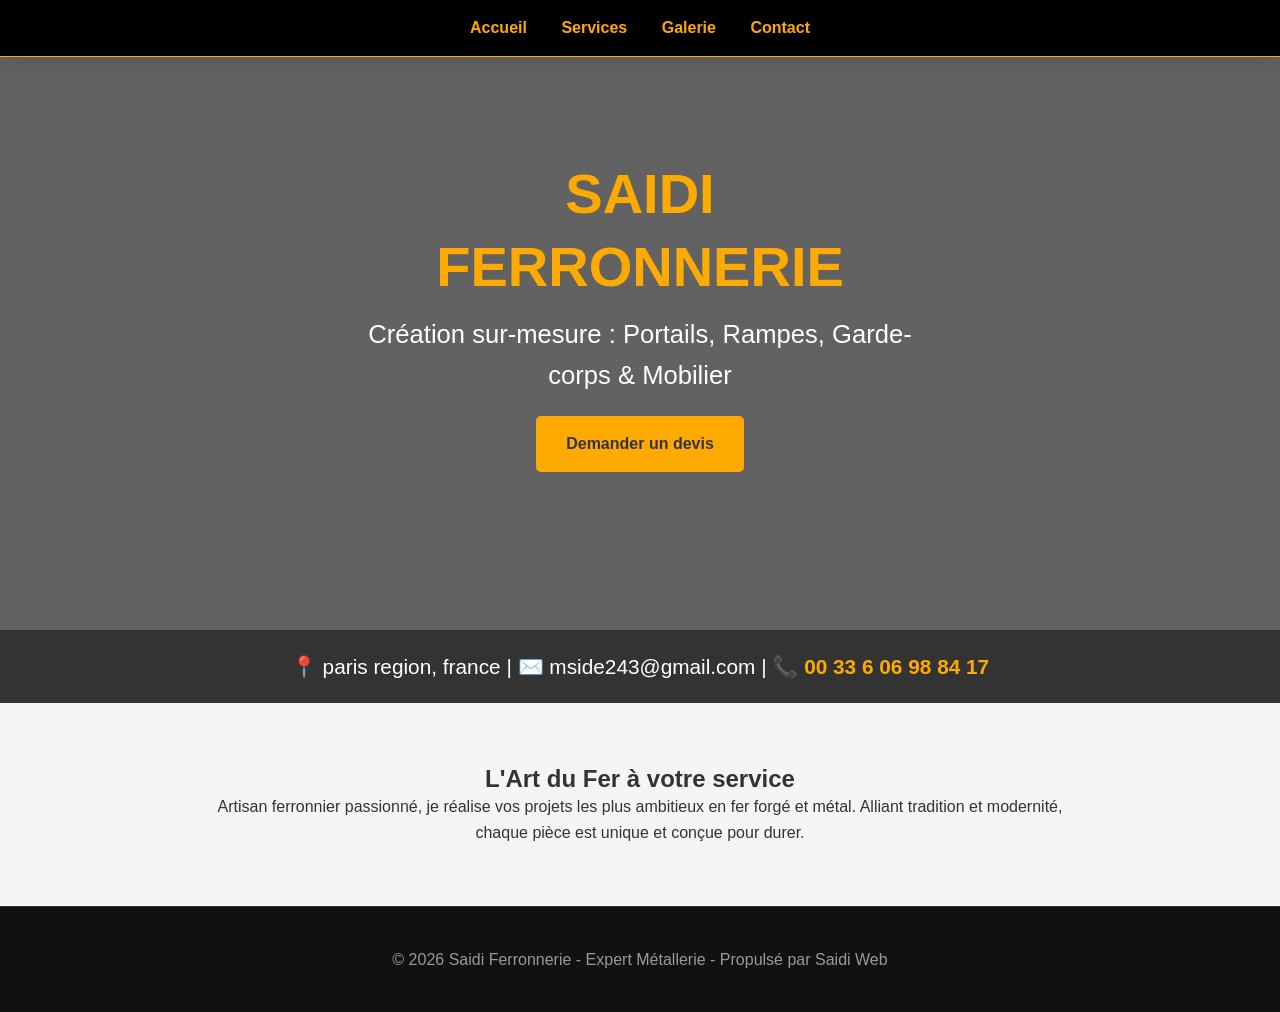
<file: index.html>
<!DOCTYPE html>
<html lang="fr">
<head>
  <meta charset="UTF-8">
  <meta name="viewport" content="width=device-width, initial-scale=1.0">
  <title>Saidi Ferronnerie - Ferronnerie d'Art & Métallerie</title>
  <link rel="stylesheet" href="style.css">
  <style>
    .navbar { background: #000; padding: 15px; text-align: center; border-bottom: 1px solid #ffaa00; }
    .navbar a { color: #ffaa00; text-decoration: none; margin: 0 15px; font-weight: bold; }
    .hero-saidi {
      background: url('https://static.prod-images.emergentagent.com/jobs/cd4735aa-3456-44a6-b8b6-99410001293e/images/2377155b92eabdda651f2bf4760080e2358dabab96ac4b03f1db0e6d6ae66de8.jpeg') no-repeat center center/cover;
      height: 70vh;
      display: flex;
      align-items: center;
      justify-content: center;
      color: white;
      text-align: center;
      position: relative;
    }
    .hero-saidi::before { content: ''; position: absolute; top:0; left:0; right:0; bottom:0; background: rgba(0,0,0,0.6); }
    .hero-content { position: relative; z-index: 2; padding: 20px; }
    .hero-content h1 { font-size: 3.5rem; color: #ffaa00; margin-bottom: 10px; }
    .hero-content p { font-size: 1.6rem; }
    .contact-banner { background: #333; color: white; padding: 20px; text-align: center; font-size: 1.3rem; }
    .contact-banner a { color: #ffaa00; font-weight: bold; text-decoration: none; }
  </style>
</head>
<body>
  <nav class="navbar">
    <a href="index.html">Accueil</a>
    <a href="services.html">Services</a>
    <a href="galerie.html">Galerie</a>
    <a href="contact.html">Contact</a>
  </nav>

  <header class="hero-saidi">
    <div class="hero-content">
      <h1>SAIDI FERRONNERIE</h1>
      <p>Création sur-mesure : Portails, Rampes, Garde-corps & Mobilier</p>
      <a href="contact.html" style="display:inline-block; margin-top:20px; background:#ffaa00; color:#333; padding:15px 30px; border-radius:5px; font-weight:bold; text-decoration:none;">Demander un devis</a>
    </div>
  </header>

  <div class="contact-banner">
    📍 paris  region, france | ✉️ mside243@gmail.com | 📞 <a href="tel:0033606988417">00 33 6 06 98 84 17</a>
  </div>

  <section style="padding: 60px 20px; max-width: 900px; margin: 0 auto; text-align: center; color: #333;">
    <h2>L'Art du Fer à votre service</h2>
    <p>Artisan ferronnier passionné, je réalise vos projets les plus ambitieux en fer forgé et métal. Alliant tradition et modernité, chaque pièce est unique et conçue pour durer.</p>
  </section>

  <footer style="background:#111; color:#999; padding:40px 20px; text-align:center; border-top: 1px solid #333;">
    <p>© 2026 Saidi Ferronnerie - Expert Métallerie - Propulsé par Saidi Web</p>
  </footer>
</body>
</html>
</file>
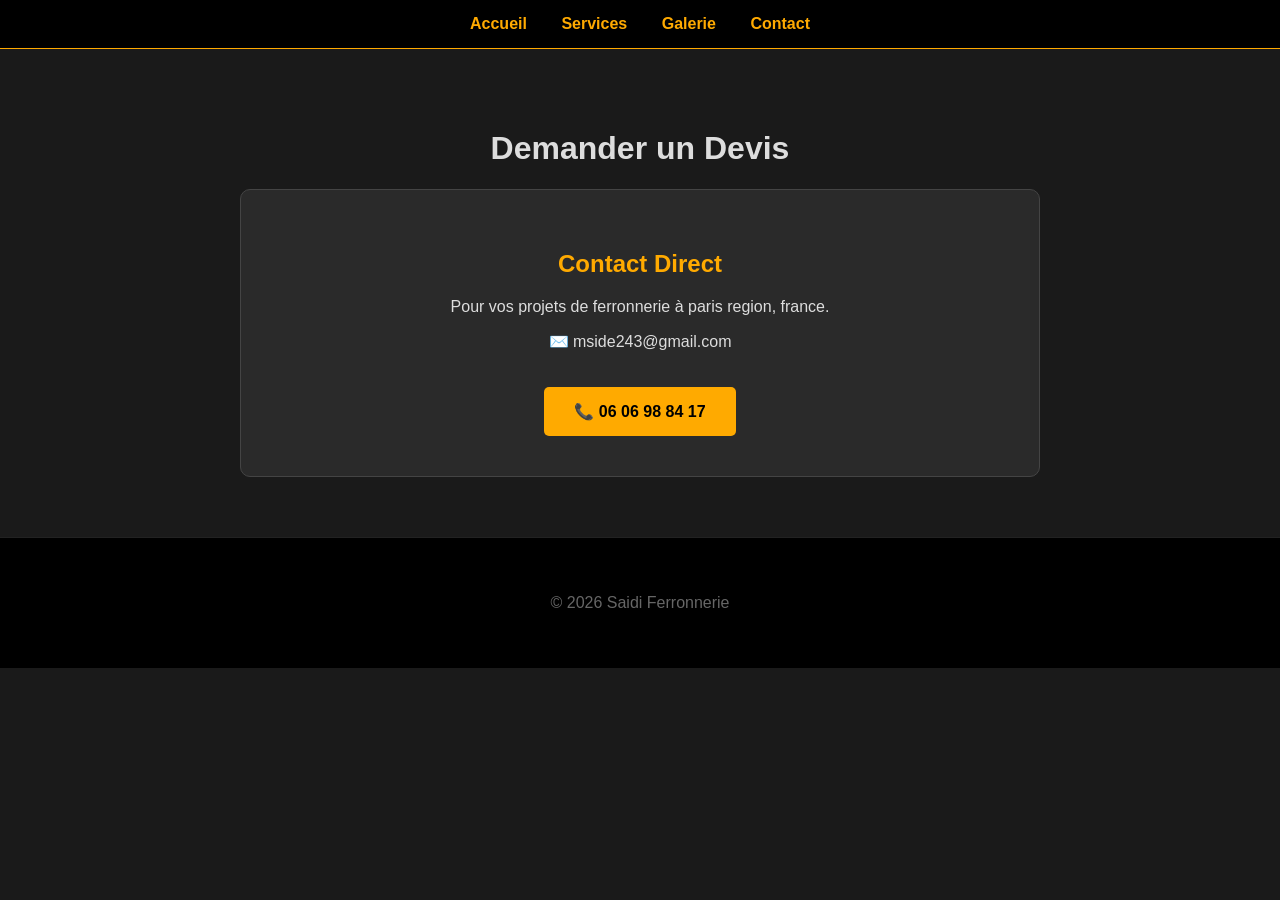
<file: contact.html>
<!DOCTYPE html>
<html lang="fr">
<head>
  <meta charset="UTF-8">
  <meta name="viewport" content="width=device-width, initial-scale=1.0">
  <title>Contact - garage saada Ferronnerie</title>
  <style>
    body { font-family: 'Segoe UI', sans-serif; margin: 0; background: #1a1a1a; color: #ddd; }
    .navbar { background: #000; padding: 15px; text-align: center; border-bottom: 1px solid #ffaa00; }
    .navbar a { color: #ffaa00; text-decoration: none; margin: 0 15px; font-weight: bold; }
    .container { padding: 60px 20px; max-width: 800px; margin: 0 auto; text-align: center; }
    .contact-card { background: #2a2a2a; padding: 40px; border-radius: 10px; border: 1px solid #444; }
    .contact-card h2 { color: #ffaa00; }
    .phone-btn { background: #ffaa00; color: #000; padding: 15px 30px; border-radius: 5px; text-decoration: none; font-weight: bold; display: inline-block; margin-top: 20px; }
  </style>
</head>
<body>
  <nav class="navbar">
    <a href="index.html">Accueil</a>
    <a href="services.html">Services</a>
    <a href="galerie.html">Galerie</a>
    <a href="contact.html">Contact</a>
  </nav>

  <main class="container">
    <h1>Demander un Devis</h1>
    <div class="contact-card">
      <h2>Contact Direct</h2>
      <p>Pour vos projets de ferronnerie à paris region, france.</p>
      <p>✉️ mside243@gmail.com</p>
      <a href="tel:0606988417" class="phone-btn">📞 06 06 98 84 17</a>
    </div>
  </main>

  <footer style="background:#000; color:#666; padding:40px 20px; text-align:center; border-top: 1px solid #222;">
    <p>© 2026 Saidi Ferronnerie</p>
  </footer>
</body>
</html>
</file>
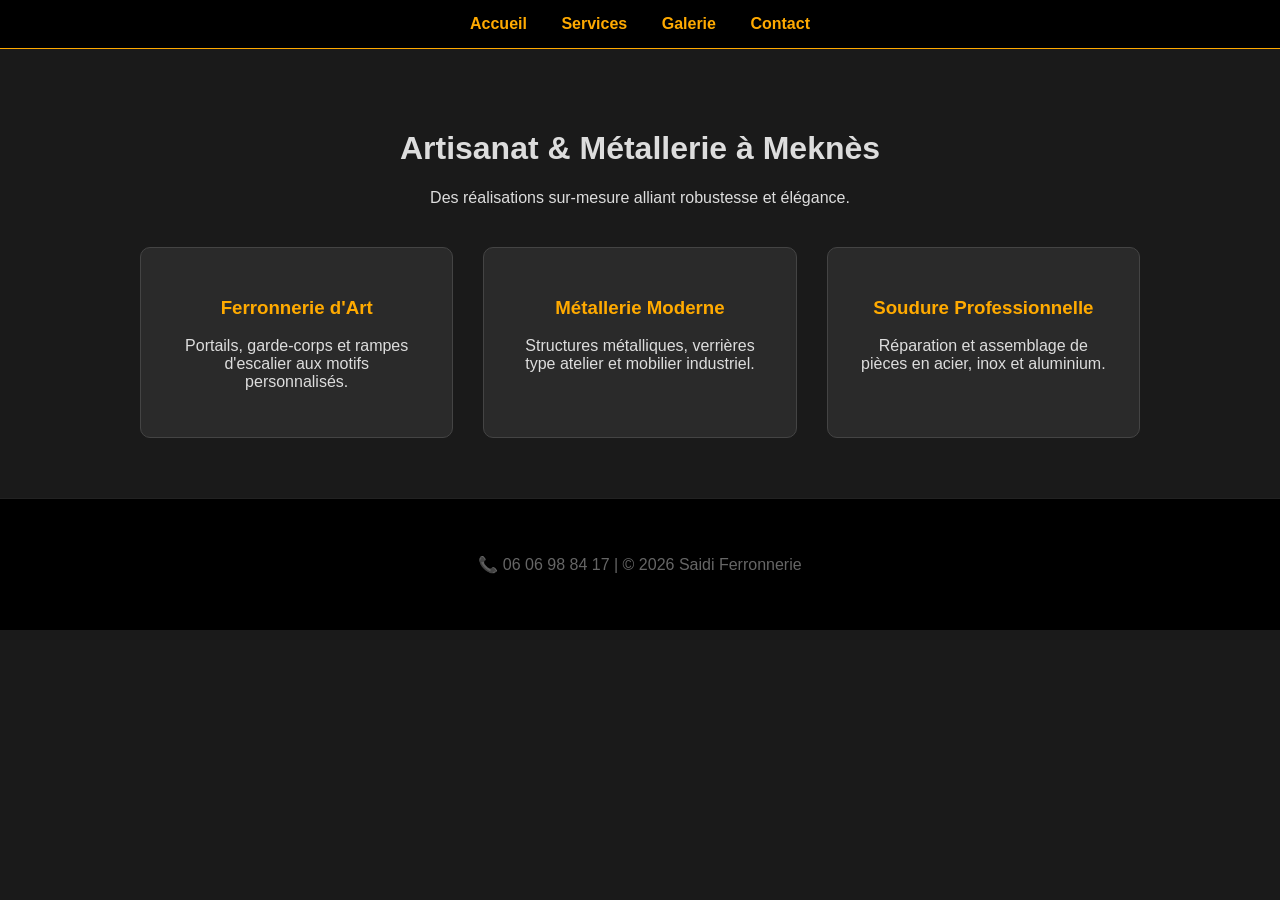
<file: services.html>
<!DOCTYPE html>
<html lang="fr">
<head>
  <meta charset="UTF-8">
  <meta name="viewport" content="width=device-width, initial-scale=1.0">
  <title>Services - Saidi Ferronnerie</title>
  <style>
    body { font-family: 'Segoe UI', sans-serif; margin: 0; background: #1a1a1a; color: #ddd; }
    .navbar { background: #000; padding: 15px; text-align: center; border-bottom: 1px solid #ffaa00; }
    .navbar a { color: #ffaa00; text-decoration: none; margin: 0 15px; font-weight: bold; }
    .container { padding: 60px 20px; max-width: 1000px; margin: 0 auto; text-align: center; }
    .service-grid { display: grid; grid-template-columns: repeat(auto-fit, minmax(300px, 1fr)); gap: 30px; margin-top: 40px; }
    .service-card { background: #2a2a2a; padding: 30px; border-radius: 10px; border: 1px solid #444; }
    .service-card h3 { color: #ffaa00; }
  </style>
</head>
<body>
  <nav class="navbar">
    <a href="index.html">Accueil</a>
    <a href="services.html">Services</a>
    <a href="galerie.html">Galerie</a>
    <a href="contact.html">Contact</a>
  </nav>

  <main class="container">
    <h1>Artisanat & Métallerie à Meknès</h1>
    <p>Des réalisations sur-mesure alliant robustesse et élégance.</p>
    
    <div class="service-grid">
      <div class="service-card">
        <h3>Ferronnerie d'Art</h3>
        <p>Portails, garde-corps et rampes d'escalier aux motifs personnalisés.</p>
      </div>
      <div class="service-card">
        <h3>Métallerie Moderne</h3>
        <p>Structures métalliques, verrières type atelier et mobilier industriel.</p>
      </div>
      <div class="service-card">
        <h3>Soudure Professionnelle</h3>
        <p>Réparation et assemblage de pièces en acier, inox et aluminium.</p>
      </div>
    </div>
  </main>

  <footer style="background:#000; color:#666; padding:40px 20px; text-align:center; border-top: 1px solid #222;">
    <p>📞 06 06 98 84 17 | © 2026 Saidi Ferronnerie</p>
  </footer>
</body>
</html>
</file>
<file: style.css>
/* ===== RESET & BASE ===== */
:root {
    --primary: #c62828;
    --primary-dark: #8e0000;
    --secondary: #263238;
    --secondary-light: #37474f;
    --accent: #ff8a65;
    --light: #f5f5f5;
    --light-gray: #e0e0e0;
    --gray: #9e9e9e;
    --dark: #212121;
    --white: #ffffff;
    --shadow: 0 10px 30px rgba(0, 0, 0, 0.1);
    --shadow-lg: 0 20px 40px rgba(0, 0, 0, 0.15);
    --transition: all 0.3s ease;
    --border-radius: 12px;
    --container-width: 1200px;
}

* {
    margin: 0;
    padding: 0;
    box-sizing: border-box;
}

html {
    scroll-behavior: smooth;
    font-size: 16px;
}

body {
    font-family: 'Roboto', sans-serif;
    line-height: 1.6;
    color: var(--dark);
    background-color: var(--light);
    overflow-x: hidden;
}

h1, h2, h3, h4, h5, h6 {
    font-family: 'Poppins', sans-serif;
    font-weight: 600;
    line-height: 1.3;
}

.container {
    width: 100%;
    max-width: var(--container-width);
    margin: 0 auto;
    padding: 0 20px;
}

section {
    padding: 80px 0;
}

.btn {
    display: inline-flex;
    align-items: center;
    justify-content: center;
    gap: 10px;
    padding: 14px 28px;
    border-radius: var(--border-radius);
    font-family: 'Poppins', sans-serif;
    font-weight: 500;
    font-size: 1rem;
    text-decoration: none;
    cursor: pointer;
    border: none;
    transition: var(--transition);
    white-space: nowrap;
}

.btn-primary {
    background: linear-gradient(135deg, var(--primary), var(--primary-dark));
    color: var(--white);
}

.btn-primary:hover {
    transform: translateY(-3px);
    box-shadow: var(--shadow);
}

.btn-secondary {
    background-color: var(--secondary);
    color: var(--white);
}

.btn-secondary:hover {
    background-color: var(--secondary-light);
    transform: translateY(-3px);
}

.btn-outline {
    background-color: transparent;
    color: var(--primary);
    border: 2px solid var(--primary);
}

.btn-outline:hover {
    background-color: var(--primary);
    color: var(--white);
    transform: translateY(-3px);
}

.btn-block {
    width: 100%;
}

.text-center {
    text-align: center;
}

.highlight {
    color: var(--primary);
}

.section-header {
    text-align: center;
    margin-bottom: 60px;
}

.section-subtitle {
    display: inline-block;
    background-color: rgba(198, 40, 40, 0.1);
    color: var(--primary);
    padding: 8px 20px;
    border-radius: 30px;
    font-size: 0.9rem;
    font-weight: 500;
    margin-bottom: 15px;
    text-transform: uppercase;
    letter-spacing: 1px;
}

.section-title {
    font-size: 2.5rem;
    margin-bottom: 15px;
    color: var(--secondary);
}

.section-description {
    font-size: 1.1rem;
    color: var(--gray);
    max-width: 700px;
    margin: 0 auto;
}

/* ===== NAVIGATION ===== */
.navbar {
    position: fixed;
    top: 0;
    left: 0;
    width: 100%;
    background-color: rgba(255, 255, 255, 0.95);
    backdrop-filter: blur(10px);
    box-shadow: 0 5px 20px rgba(0, 0, 0, 0.1);
    z-index: 1000;
    transition: var(--transition);
}

.nav-container {
    display: flex;
    justify-content: space-between;
    align-items: center;
    padding: 15px 20px;
}

.logo {
    display: flex;
    align-items: center;
    gap: 15px;
    text-decoration: none;
    color: inherit;
}

.logo-icon {
    width: 50px;
    height: 50px;
    background: linear-gradient(135deg, var(--primary), var(--primary-dark));
    border-radius: 12px;
    display: flex;
    align-items: center;
    justify-content: center;
    color: var(--white);
    font-size: 1.5rem;
}

.logo-text h1 {
    font-size: 1.3rem;
    margin: 0;
    color: var(--secondary);
}

.logo-text h1 span {
    color: var(--primary);
}

.logo-text p {
    font-size: 0.8rem;
    color: var(--gray);
    margin: 0;
}

.nav-right {
    display: flex;
    align-items: center;
    gap: 30px;
}

.contact-nav .cta-phone {
    display: flex;
    align-items: center;
    gap: 12px;
    padding: 10px 20px;
    background-color: var(--secondary);
    color: var(--white);
    border-radius: var(--border-radius);
    text-decoration: none;
    transition: var(--transition);
}

.contact-nav .cta-phone:hover {
    background-color: var(--primary);
    transform: translateY(-2px);
}

.phone-label {
    display: block;
    font-size: 0.8rem;
    opacity: 0.9;
}

.phone-number {
    display: block;
    font-weight: 600;
    font-size: 1.1rem;
}

.menu-toggle {
    display: none;
    background: none;
    border: none;
    width: 30px;
    height: 30px;
    position: relative;
    cursor: pointer;
    z-index: 1001;
}

.hamburger {
    display: block;
    width: 25px;
    height: 3px;
    background-color: var(--secondary);
    border-radius: 3px;
    position: relative;
    transition: var(--transition);
}

.hamburger::before,
.hamburger::after {
    content: '';
    position: absolute;
    width: 25px;
    height: 3px;
    background-color: var(--secondary);
    border-radius: 3px;
    transition: var(--transition);
}

.hamburger::before {
    top: -8px;
}

.hamburger::after {
    bottom: -8px;
}

.menu-toggle.active .hamburger {
    background-color: transparent;
}

.menu-toggle.active .hamburger::before {
    top: 0;
    transform: rotate(45deg);
}

.menu-toggle.active .hamburger::after {
    bottom: 0;
    transform: rotate(-45deg);
}

.nav-menu {
    display: flex;
    list-style: none;
    gap: 25px;
}

.nav-link {
    display: flex;
    align-items: center;
    gap: 8px;
    color: var(--secondary);
    text-decoration: none;
    font-weight: 500;
    padding: 8px 16px;
    border-radius: 30px;
    transition: var(--transition);
    font-size: 0.95rem;
}

.nav-link:hover,
.nav-link.active {
    background-color: rgba(198, 40, 40, 0.1);
    color: var(--primary);
}

/* ===== HERO SECTION ===== */
.hero {
    padding-top: 140px;
    background: linear-gradient(135deg, #f8f9fa 0%, #e9ecef 100%);
    min-height: 100vh;
    display: flex;
    align-items: center;
    position: relative;
    overflow: hidden;
}

.hero::before {
    content: '';
    position: absolute;
    top: 0;
    right: 0;
    width: 50%;
    height: 100%;
    background: linear-gradient(45deg, rgba(198, 40, 40, 0.05) 0%, rgba(38, 50, 56, 0.05) 100%);
    clip-path: polygon(100% 0, 100% 100%, 0 0);
}

.hero-container {
    display: grid;
    grid-template-columns: 1fr 1fr;
    gap: 60px;
    align-items: center;
    position: relative;
    z-index: 1;
}

.hero-content {
    max-width: 600px;
}

.hero-badge {
    display: inline-block;
    background-color: var(--primary);
    color: var(--white);
    padding: 8px 20px;
    border-radius: 30px;
    font-size: 0.9rem;
    font-weight: 500;
    margin-bottom: 25px;
}

.hero-title {
    font-size: 3.2rem;
    line-height: 1.2;
    margin-bottom: 25px;
    color: var(--secondary);
}

.hero-description {
    font-size: 1.2rem;
    color: var(--secondary-light);
    margin-bottom: 35px;
    line-height: 1.7;
}

.hero-actions {
    display: flex;
    gap: 20px;
    margin-bottom: 50px;
    flex-wrap: wrap;
}

.hero-stats {
    display: flex;
    gap: 40px;
    padding-top: 30px;
    border-top: 1px solid var(--light-gray);
}

.stat {
    text-align: center;
}

.stat-number {
    display: block;
    font-size: 2.5rem;
    font-weight: 700;
    color: var(--primary);
    line-height: 1;
}

.stat-label {
    display: block;
    font-size: 0.9rem;
    color: var(--gray);
    margin-top: 5px;
}

.hero-image {
    position: relative;
}

.image-frame {
    background-color: var(--white);
    border-radius: var(--border-radius);
    padding: 20px;
    box-shadow: var(--shadow-lg);
    transform: perspective(1000px) rotateY(-10deg);
    transition: var(--transition);
}

.hero-image:hover .image-frame {
    transform: perspective(1000px) rotateY(0deg);
}

/* ===== GALLERY SECTION ===== */
.gallery-section {
    background-color: var(--white);
}

.gallery-filters {
    display: flex;
    justify-content: center;
    gap: 10px;
    margin-bottom: 40px;
    flex-wrap: wrap;
}

.filter-btn {
    display: flex;
    align-items: center;
    gap: 8px;
    padding: 12px 24px;
    background-color: transparent;
    border: 2px solid var(--light-gray);
    border-radius: 30px;
    color: var(--secondary);
    font-family: 'Poppins', sans-serif;
    font-weight: 500;
    cursor: pointer;
    transition: var(--transition);
}

.filter-btn.active,
.filter-btn:hover {
    background-color: var(--primary);
    border-color: var(--primary);
    color: var(--white);
}

.gallery-grid {
    display: grid;
    grid-template-columns: repeat(auto-fill, minmax(350px, 1fr));
    gap: 30px;
    margin-bottom: 50px;
}

.gallery-item {
    background-color: var(--white);
    border-radius: var(--border-radius);
    overflow: hidden;
    box-shadow: var(--shadow);
    transition: var(--transition);
    opacity: 1;
    transform: translateY(0);
}

.gallery-item:hover {
    transform: translateY(-10px);
    box-shadow: var(--shadow-lg);
}

.gallery-info {
    padding: 25px;
}

.gallery-info h3 {
    font-size: 1.3rem;
    margin-bottom: 8px;
    color: var(--secondary);
}

.gallery-info p {
    color: var(--gray);
    margin-bottom: 20px;
    font-size: 0.95rem;
}

.view-btn {
    display: inline-flex;
    align-items: center;
    gap: 8px;
    color: var(--primary);
    text-decoration: none;
    font-weight: 500;
    font-size: 0.95rem;
    transition: var(--transition);
}

.view-btn:hover {
    gap: 12px;
    color: var(--primary-dark);
}

/* ===== SERVICES SECTION ===== */
.services-section {
    background-color: #f8f9fa;
}

.services-grid {
    display: grid;
    grid-template-columns: repeat(auto-fill, minmax(350px, 1fr));
    gap: 30px;
    margin-bottom: 60px;
}

.service-card {
    background-color: var(--white);
    padding: 35px 30px;
    border-radius: var(--border-radius);
    box-shadow: var(--shadow);
    transition: var(--transition);
    height: 100%;
}

.service-card:hover {
    transform: translateY(-10px);
    box-shadow: var(--shadow-lg);
}

.service-icon {
    width: 70px;
    height: 70px;
    background-color: rgba(198, 40, 40, 0.1);
    border-radius: 50%;
    display: flex;
    align-items: center;
    justify-content: center;
    margin-bottom: 25px;
    color: var(--primary);
    font-size: 1.8rem;
}

.service-card h3 {
    font-size: 1.4rem;
    margin-bottom: 15px;
    color: var(--secondary);
}

.service-card p {
    color: var(--gray);
    margin-bottom: 20px;
    line-height: 1.7;
}

.service-features {
    list-style: none;
    margin-top: 20px;
}

.service-features li {
    display: flex;
    align-items: center;
    gap: 10px;
    margin-bottom: 10px;
    color: var(--secondary-light);
    font-size: 0.95rem;
}

.service-features li i {
    color: var(--primary);
    font-size: 0.9rem;
}

.process {
    background-color: var(--white);
    padding: 50px;
    border-radius: var(--border-radius);
    box-shadow: var(--shadow);
}

.process h3 {
    text-align: center;
    font-size: 1.8rem;
    margin-bottom: 40px;
    color: var(--secondary);
}

.process-steps {
    display: grid;
    grid-template-columns: repeat(auto-fit, minmax(200px, 1fr));
    gap: 30px;
}

.step {
    text-align: center;
    padding: 20px;
}

.step-number {
    width: 60px;
    height: 60px;
    background-color: var(--primary);
    color: var(--white);
    border-radius: 50%;
    display: flex;
    align-items: center;
    justify-content: center;
    font-size: 1.5rem;
    font-weight: 700;
    margin: 0 auto 20px;
}

.step h4 {
    font-size: 1.2rem;
    margin-bottom: 10px;
    color: var(--secondary);
}

.step p {
    color: var(--gray);
    font-size: 0.95rem;
}

/* ===== ABOUT SECTION ===== */
.about-section {
    background-color: var(--white);
}

.about-grid {
    display: grid;
    grid-template-columns: 1fr 1fr;
    gap: 60px;
    align-items: center;
}

.about-text {
    margin-bottom: 30px;
}

.about-text p {
    margin-bottom: 20px;
    color: var(--gray);
    line-height: 1.7;
}

.about-features {
    margin: 30px 0;
}

.feature {
    display: flex;
    align-items: flex-start;
    gap: 20px;
    margin-bottom: 25px;
}

.feature i {
    width: 50px;
    height: 50px;
    background-color: rgba(198, 40, 40, 0.1);
    border-radius: 12px;
    display: flex;
    align-items: center;
    justify-content: center;
    color: var(--primary);
    font-size: 1.5rem;
    flex-shrink: 0;
}

.feature h4 {
    font-size: 1.2rem;
    margin-bottom: 5px;
    color: var(--secondary);
}

.feature p {
    color: var(--gray);
    font-size: 0.95rem;
}

.about-actions {
    display: flex;
    gap: 20px;
    margin-top: 40px;
}

.about-image {
    position: relative;
}

.image-container {
    position: relative;
}

.main-image {
    background-color: var(--white);
    border-radius: var(--border-radius);
    padding: 20px;
    box-shadow: var(--shadow-lg);
}

.experience-badge {
    position: absolute;
    bottom: -20px;
    right: -20px;
    width: 120px;
    height: 120px;
    background: linear-gradient(135deg, var(--primary), var(--primary-dark));
    border-radius: 50%;
    display: flex;
    flex-direction: column;
    align-items: center;
    justify-content: center;
    color: var(--white);
    box-shadow: var(--shadow);
}

.years {
    font-size: 2.5rem;
    font-weight: 700;
    line-height: 1;
}

.label {
    font-size: 0.8rem;
    text-align: center;
    line-height: 1.2;
    margin-top: 5px;
}

/* ===== CONTACT SECTION ===== */
.contact-section {
    background-color: #f8f9fa;
}

.contact-grid {
    display: grid;
    grid-template-columns: 1fr 1fr;
    gap: 60px;
}

.contact-card {
    background-color: var(--white);
    padding: 30px;
    border-radius: var(--border-radius);
    box-shadow: var(--shadow);
    margin-bottom: 25px;
}

.contact-card h3 {
    display: flex;
    align-items: center;
    gap: 12px;
    font-size: 1.3rem;
    margin-bottom: 20px;
    color: var(--secondary);
}

.contact-card h3 i {
    color: var(--primary);
}

.contact-card p {
    margin-bottom: 10px;
    color: var(--gray);
}

.contact-card a {
    color: var(--primary);
    text-decoration: none;
    font-weight: 500;
    transition: var(--transition);
}

.contact-card a:hover {
    color: var(--primary-dark);
}

.contact-social {
    background-color: var(--white);
    padding: 30px;
    border-radius: var(--border-radius);
    box-shadow: var(--shadow);
}

.contact-social h3 {
    font-size: 1.3rem;
    margin-bottom: 20px;
    color: var(--secondary);
}

.social-links {
    display: flex;
    gap: 15px;
}

.social-link {
    width: 50px;
    height: 50px;
    background-color: var(--secondary);
    color: var(--white);
    border-radius: 50%;
    display: flex;
    align-items: center;
    justify-content: center;
    text-decoration: none;
    font-size: 1.2rem;
    transition: var(--transition);
}

.social-link:hover {
    background-color: var(--primary);
    transform: translateY(-5px);
}

.contact-form {
    background-color: var(--white);
    padding: 40px;
    border-radius: var(--border-radius);
    box-shadow: var(--shadow-lg);
}

.form-header {
    margin-bottom: 30px;
}

.form-header h3 {
    display: flex;
    align-items: center;
    gap: 12px;
    font-size: 1.5rem;
    margin-bottom: 10px;
    color: var(--secondary);
}

.form-header h3 i {
    color: var(--primary);
}

.form-header p {
    color: var(--gray);
}

.form-row {
    display: grid;
    grid-template-columns: 1fr 1fr;
    gap: 20px;
}

.form-group {
    margin-bottom: 25px;
}

.form-group label {
    display: block;
    margin-bottom: 8px;
    font-weight: 500;
    color: var(--secondary);
}

.form-group input,
.form-group select,
.form-group textarea {
    width: 100%;
    padding: 14px 18px;
    border: 2px solid var(--light-gray);
    border-radius: var(--border-radius);
    font-family: 'Roboto', sans-serif;
    font-size: 1rem;
    color: var(--dark);
    transition: var(--transition);
}

.form-group input:focus,
.form-group select:focus,
.form-group textarea:focus {
    outline: none;
    border-color: var(--primary);
}

.form-footer {
    margin-top: 30px;
}

.form-note {
    font-size: 0.85rem;
    color: var(--gray);
    margin-top: 15px;
    text-align: center;
}

/* ===== FOOTER ===== */
.footer {
    background-color: var(--secondary);
    color: var(--light);
    padding: 70px 0 30px;
}

.footer-grid {
    display: grid;
    grid-template-columns: repeat(auto-fit, minmax(250px, 1fr));
    gap: 40px;
    margin-bottom: 50px;
}

.footer-logo {
    display: flex;
    align-items: center;
    gap: 15px;
    margin-bottom: 25px;
}

.footer-logo .logo-icon {
    width: 50px;
    height: 50px;
    background-color: var(--primary);
    border-radius: 12px;
    display: flex;
    align-items: center;
    justify-content: center;
    color: var(--white);
    font-size: 1.5rem;
}

.footer-logo h3 {
    font-size: 1.5rem;
    color: var(--white);
    margin: 0;
}

.footer-logo h3 span {
    color: var(--primary);
}

.footer-logo p {
    font-size: 0.9rem;
    color: var(--gray);
    margin: 5px 0 0;
}

.footer-description {
    color: #b0bec5;
    margin-bottom: 25px;
    line-height: 1.7;
}

.footer-contact p {
    display: flex;
    align-items: center;
    gap: 12px;
    margin-bottom: 15px;
    color: #b0bec5;
}

.footer-contact a {
    color: #b0bec5;
    text-decoration: none;
    transition: var(--transition);
}

.footer-contact a:hover {
    color: var(--primary);
}

.footer-col h4 {
    font-size: 1.2rem;
    margin-bottom: 25px;
    color: var(--white);
    position: relative;
    padding-bottom: 10px;
}

.footer-col h4::after {
    content: '';
    position: absolute;
    bottom: 0;
    left: 0;
    width: 50px;
    height: 3px;
    background-color: var(--primary);
}

.footer-links {
    list-style: none;
}

.footer-links li {
    margin-bottom: 12px;
}

.footer-links a {
    display: flex;
    align-items: center;
    gap: 10px;
    color: #b0bec5;
    text-decoration: none;
    transition: var(--transition);
    font-size: 0.95rem;
}

.footer-links a:hover {
    color: var(--primary);
    transform: translateX(5px);
}

.footer-hours p {
    margin-bottom: 15px;
    color: #b0bec5;
    font-size: 0.95rem;
}

.footer-hours strong {
    color: var(--white);
    font-weight: 500;
}

.footer-social {
    display: flex;
    gap: 15px;
    margin-top: 25px;
}

.social-btn {
    width: 45px;
    height: 45px;
    background-color: #37474f;
    color: var(--white);
    border-radius: 50%;
    display: flex;
    align-items: center;
    justify-content: center;
    text-decoration: none;
    font-size: 1.1rem;
    transition: var(--transition);
}

.social-btn:hover {
    background-color: var(--primary);
    transform: translateY(-5px);
}

.footer-bottom {
    text-align: center;
    padding-top: 30px;
    border-top: 1px solid #37474f;
    color: #78909c;
    font-size: 0.9rem;
}

.footer-bottom p {
    margin-bottom: 10px;
}

/* ===== RESPONSIVE DESIGN ===== */
@media (max-width: 1200px) {
    .container {
        max-width: 960px;
    }
    
    .hero-title {
        font-size: 2.8rem;
    }
    
    .gallery-grid,
    .services-grid {
        grid-template-columns: repeat(auto-fill, minmax(300px, 1fr));
    }
}

@media (max-width: 992px) {
    .container {
        max-width: 720px;
    }
    
    .hero-container,
    .about-grid,
    .contact-grid {
        grid-template-columns: 1fr;
        gap: 50px;
    }
    
    .hero {
        padding-top: 120px;
        min-height: auto;
    }
    
    .hero-title {
        font-size: 2.5rem;
    }
    
    .hero-image {
        order: -1;
    }
    
    .about-image {
        order: -1;
    }
    
    .nav-right .cta-phone {
        display: none;
    }
}

@media (max-width: 768px) {
    .container {
        padding: 0 15px;
    }
    
    section {
        padding: 60px 0;
    }
    
    .section-title {
        font-size: 2rem;
    }
    
    .menu-toggle {
        display: block;
    }
    
    .nav-menu {
        position: fixed;
        top: 0;
        right: -100%;
        width: 300px;
        height: 100vh;
        background-color: var(--white);
        flex-direction: column;
        padding: 100px 30px 30px;
        box-shadow: -10px 0 30px rgba(0, 0, 0, 0.1);
        transition: var(--transition);
        z-index: 1000;
    }
    
    .nav-menu.active {
        right: 0;
    }
    
    .hero-title {
        font-size: 2.2rem;
    }
    
    .hero-actions {
        flex-direction: column;
    }
    
    .hero-stats {
        justify-content: center;
        flex-wrap: wrap;
        gap: 30px;
    }
    
    .gallery-grid,
    .services-grid {
        grid-template-columns: 1fr;
    }
    
    .gallery-filters {
        overflow-x: auto;
        justify-content: flex-start;
        padding-bottom: 10px;
    }
    
    .form-row {
        grid-template-columns: 1fr;
    }
    
    .process-steps {
        grid-template-columns: 1fr;
        gap: 20px;
    }
    
    .about-actions {
        flex-direction: column;
    }
}

@media (max-width: 576px) {
    .section-title {
        font-size: 1.8rem;
    }
    
    .hero-title {
        font-size: 1.9rem;
    }
    
    .hero-badge {
        font-size: 0.8rem;
        padding: 6px 15px;
    }
    
    .hero-description {
        font-size: 1rem;
    }
    
    .btn {
        padding: 12px 20px;
        font-size: 0.95rem;
    }
    
    .service-card,
    .contact-card,
    .contact-form {
        padding: 25px 20px;
    }
    
    .process {
        padding: 30px 20px;
    }
    
    .experience-badge {
        width: 100px;
        height: 100px;
        right: 0;
    }
    
    .years {
        font-size: 2rem;
    }
}

@media (max-width: 480px) {
    .logo-text h1 {
        font-size: 1.1rem;
    }
    
    .logo-text p {
        font-size: 0.7rem;
    }
    
    .logo-icon {
        width: 40px;
        height: 40px;
        font-size: 1.2rem;
    }
    
    .stat-number {
        font-size: 2rem;
    }
    
    .gallery-filters .filter-btn {
        padding: 10px 18px;
        font-size: 0.9rem;
    }
    
    .footer-grid {
        grid-template-columns: 1fr;
    }
}
</file>
